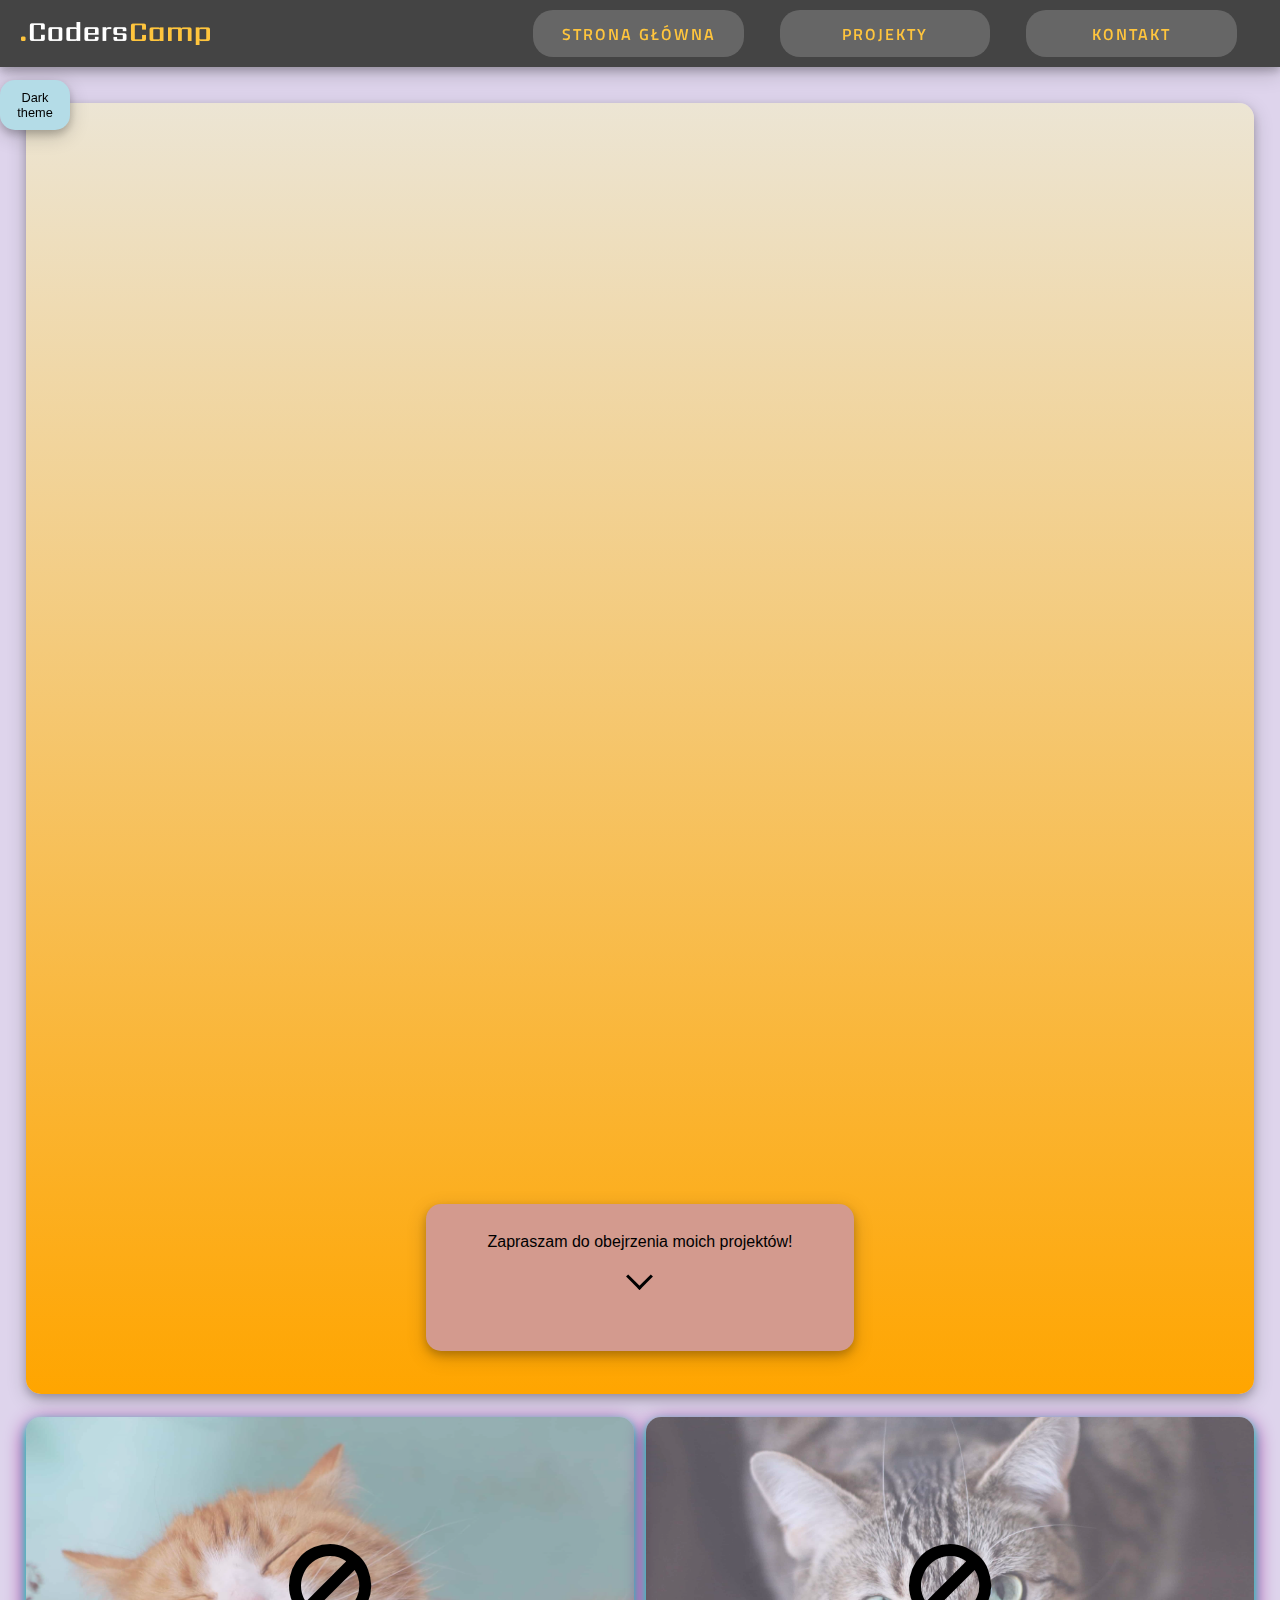
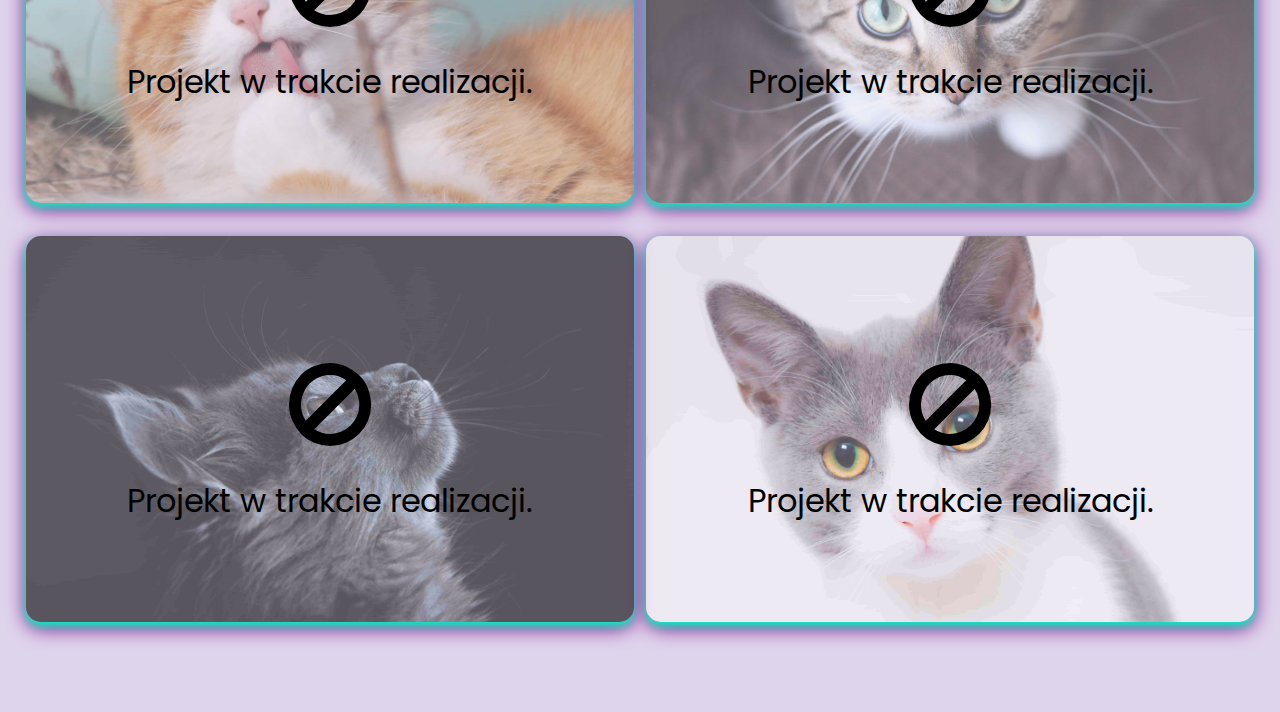
<file: index.html>
<!DOCTYPE html>
<html lang="pl">

<head>
    <meta charset="UTF-8">
    <meta http-equiv="X-Ua-Compatible" content="IE=edge">
    <title>Marcin Czajka - Wizytówka</title>
    <meta name="author" content="Marcin Czajka">
    <meta name="keywords" content="programista, web, html, css, js">
    <meta name="description" content="Cześć :) Jestem Marcin i na tej stronie zaprezentuję Ci moje najlepsze projekty programistyczne. Zapraszam!">

    <meta content="width=device-width, initial-scale=1" name="viewport">
    
    <link href="style.css" rel="stylesheet">
    
    <link href="fontello/css/fontello.css" rel="stylesheet">
    <link href="fontello/no-entry/css/fontello.css" rel="stylesheet">

    <link href="https://fonts.googleapis.com/css?family=Poppins|Titillium+Web" rel="stylesheet">
</head>

<body>
    <div class="container">
        <header class="main-header">
            <img id="CCLogo" src="img/CodersCrew.png" alt="Logo CodersCrew">
            <button id="change-color" onclick="changeLayout()"></button>
            <nav class="main-nav">
                <a href="#"><div class="nav-button">Strona główna</div></a>
                <a href="projects.html"><div class="nav-button">Projekty</div></a>
                <a href="contact.html"><div class="nav-button">Kontakt</div></a>
            </nav>
        </header>
        <article class="who-am-i">

            <img id="McPhoto" src="img/MC.jpg" alt="Na zdjęciu Marcin Czajka">
                <div class="text text-1">
                    <i class="icon-user-1"></i>
                    <p>Cześć! Nazywam się Marcin i witam na mojej stronie!</p>
                    <p>Strona służy prezentacji mnie jako osoby jak i moich projektów programistycznych.</p>
                    <p>Na dzień dzisiejszy nie jest przepełniona treścią ale to wkrótce się zmieni!</p>
                </div>
                <div class="text text-2">
                    <i class="icon-briefcase"></i>
                    <p>Moją przygodę z programowaniem zacząłem od tworzenia makr w Excelu 
                        służących czysto mojemu lenistwu ;) Pozwoliły mi one na spędzanie 
                        więcej czasu w pracy na zadaniach które sprawiały mi przyjemność a 
                        powtarzalne zadania wykonywał za mnie automat.</p>
                    <p>Aktualnie jestem zaznajomiony ze składnią języków C++, Java, Visual 
                        basic jak również HTML i css przy pomocy których powstała ta strona.</p>
                </div>
                <div class="text text-3">
                    <i class="icon-coffee"></i>
                    <p>Moją drugą wielką pasją jest wspinaczka. Jest to pierwszy sport 
                        nie bazujący na rywalizacji któremu udało się mnie oczarować. 
                        Uwielbiam emocje które daje wspinaczka - to jak nasze osiągnięcia 
                        zdają się wynikać tak z naszej determinacji podczas treningu jak 
                        i silnej psychiki podczas samego wspinania. Zwalczanie własnych 
                        lęków przy jednoczesnym ogromnym wysiłku fizycznym jakie zapewnia 
                        wspinanie hartuje ducha i oferuje prawdziwą radość gdy uda nam się 
                        osiągnąć cel - co nigdy nie jest łatwe.</p>
                </div>
                <div class="text aboutCC">
                    <p>Strona powstała w ramach nieodpłatnego kursu programowania webowego <em>CodersCamp</em> realizowanego przez stowarzyszenie <strong>CodersCrew</strong> :)</p>
                </div>
                <div class="go-next">
                    <button type="button" id="content-anchor" onClick="document.getElementById('content-anchor').scrollIntoView({block: 'start', behavior: 'smooth'});">
                        <p>Zapraszam do obejrzenia moich projektów!</p><i class="arrow"></i>
                    </button>
                </div>
            </article>
        <article class="main-content">
            <section class="project project-1">
                <div class="overlay">
                    <a href="projects.html#project-anchor-1">
                        <img src="img/Cat1.jpg" alt="Placeholder photo">
                        <div class="view-block">
                            <i class="icon-block"></i>
                            <p>Projekt w trakcie realizacji.</p>
                        </div>
                    </a>
                </div>
            </section>
            <section class="project project-2">
                <div class="overlay">
                    <a href="projects.html#project-anchor-2">
                        <img src="img/Cat2.jpg" alt="Placeholder photo">
                        <div class="view-block">
                            <i class="icon-block"></i>
                            <p>Projekt w trakcie realizacji.</p>
                        </div>
                    </a>
                </div>
            </section>
            <section class="project project-3">
                <div class="overlay">
                    <a href="projects.html#project-anchor-3">
                        <img src="img/Cat3.jpg" alt="Placeholder photo">
                        <div class="view-block">
                            <i class="icon-block"></i>
                            <p>Projekt w trakcie realizacji.</p>
                        </div>
                    </a>
                </div>
            </section>
            <section class="project project-4">
                <div class="overlay">
                    <a href="projects.html#project-anchor-4">
                        <img src="img/Cat4.jpg" alt="Placeholder photo">
                        <div class="view-block">
                            <i class="icon-block"></i>
                            <p>Projekt w trakcie realizacji.</p>
                        </div>
                    </a>
                </div>
            </section>
        </article>
    </div>

    <script src="code.js"></script>

</body>
</html>
</file>
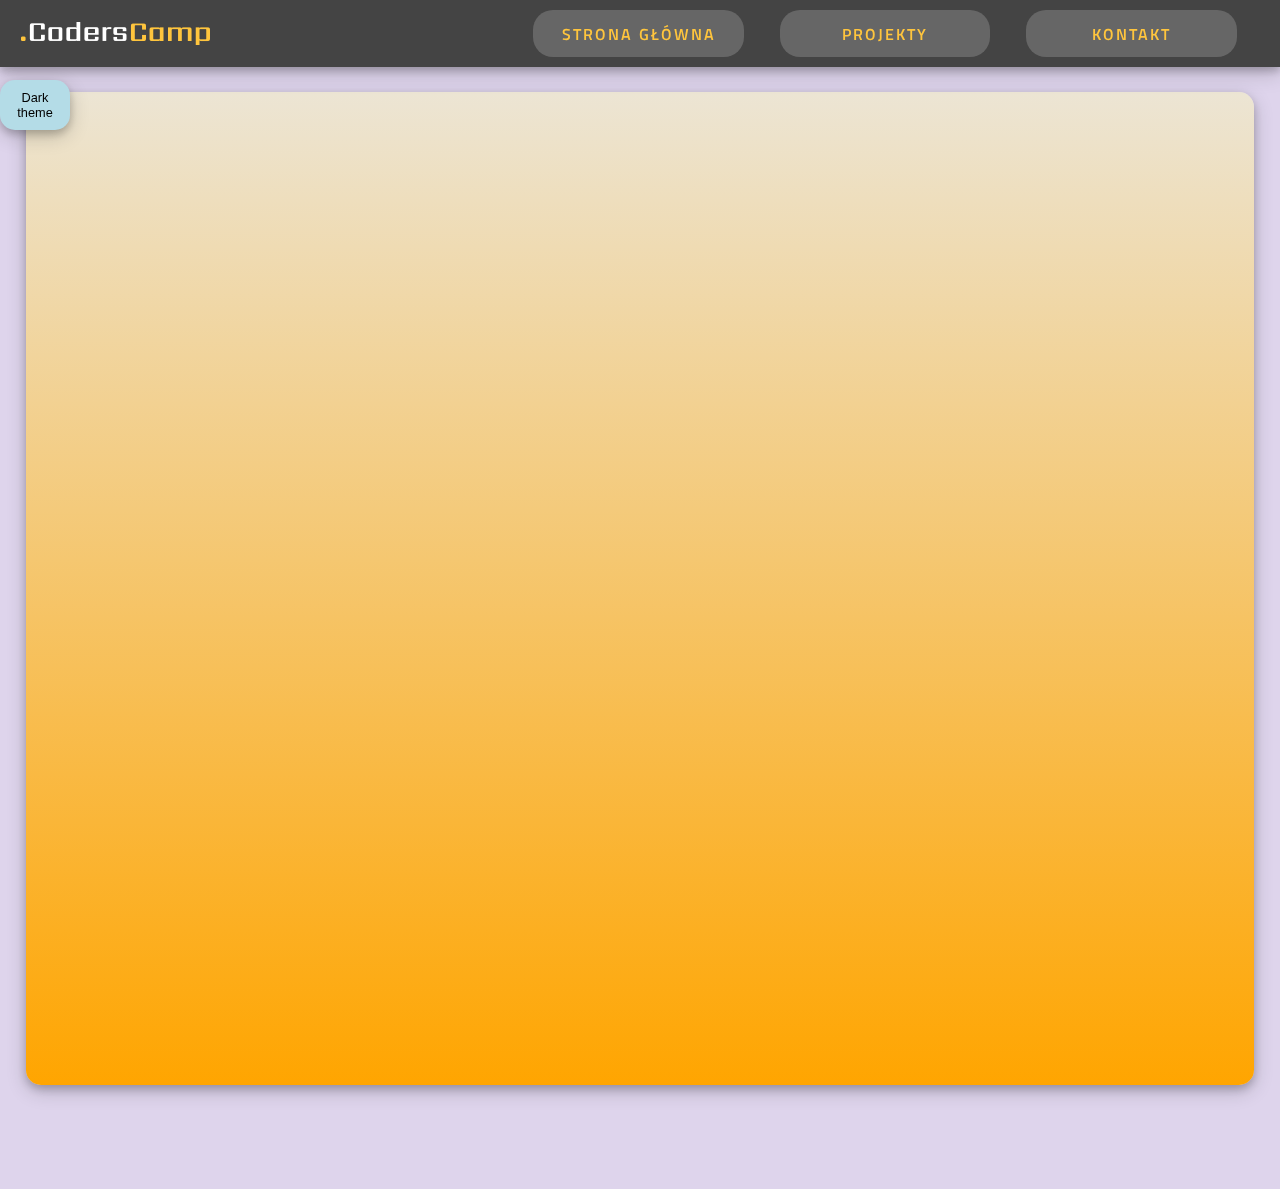
<file: contact.html>
<!DOCTYPE html>
<html lang="pl">

<head>
    <meta charset="UTF-8">
    <meta http-equiv="X-Ua-Compatible" content="IE=edge">
    <title>Marcin Czajka - Wizytówka</title>
    <meta name="author" content="Marcin Czajka">
    <meta name="keywords" content="programista, web, html, css, js">
    <meta name="description" content="Witam! Jestem osobą która widzi 
        swoją przyszłość pod znakiem programisty! Oto moję osiągnięcia!">

    <meta content="width=device-width, initial-scale=1" name="viewport" />
    
    <link href="style.css" rel="stylesheet">
    <link href="fontello/css/fontello.css" rel="stylesheet">
    <link href="fontello/no-entry/css/fontello.css" rel="stylesheet">

    <link href="https://fonts.googleapis.com/css?family=Poppins|Titillium+Web" rel="stylesheet">
</head>

<body>
    <div class="container contact">
        <header class="main-header">
            <img id="CCLogo" src="img/CodersCrew.png" alt="Logo CodersCrew">
            <button id="change-color" onclick="changeLayout()">Theme</button>
            <nav class="main-nav">
                <a href="index.html"><div class="nav-button">Strona główna</div></a>
                <a href="projects.html"><div class="nav-button">Projekty</div></a>
                <a href="contact.html"><div class="nav-button">Kontakt</div></a>
            </nav>
        </header>
        <article class="who-am-i contact">
            <section class="text">
                <p>Marcin Czajka</p>
                <p>czajka.marcin@protonmail.com</p>
                <a href="https://github.com/MarcinCzajka"><p>https://github.com/MarcinCzajka/</p></a>
            </section>
            <section class="text">
                <p>Stack technologiczny</p>
            </section>
        </article>
    </div>

<script src="code.js"></script>

</body>
</html>
</file>
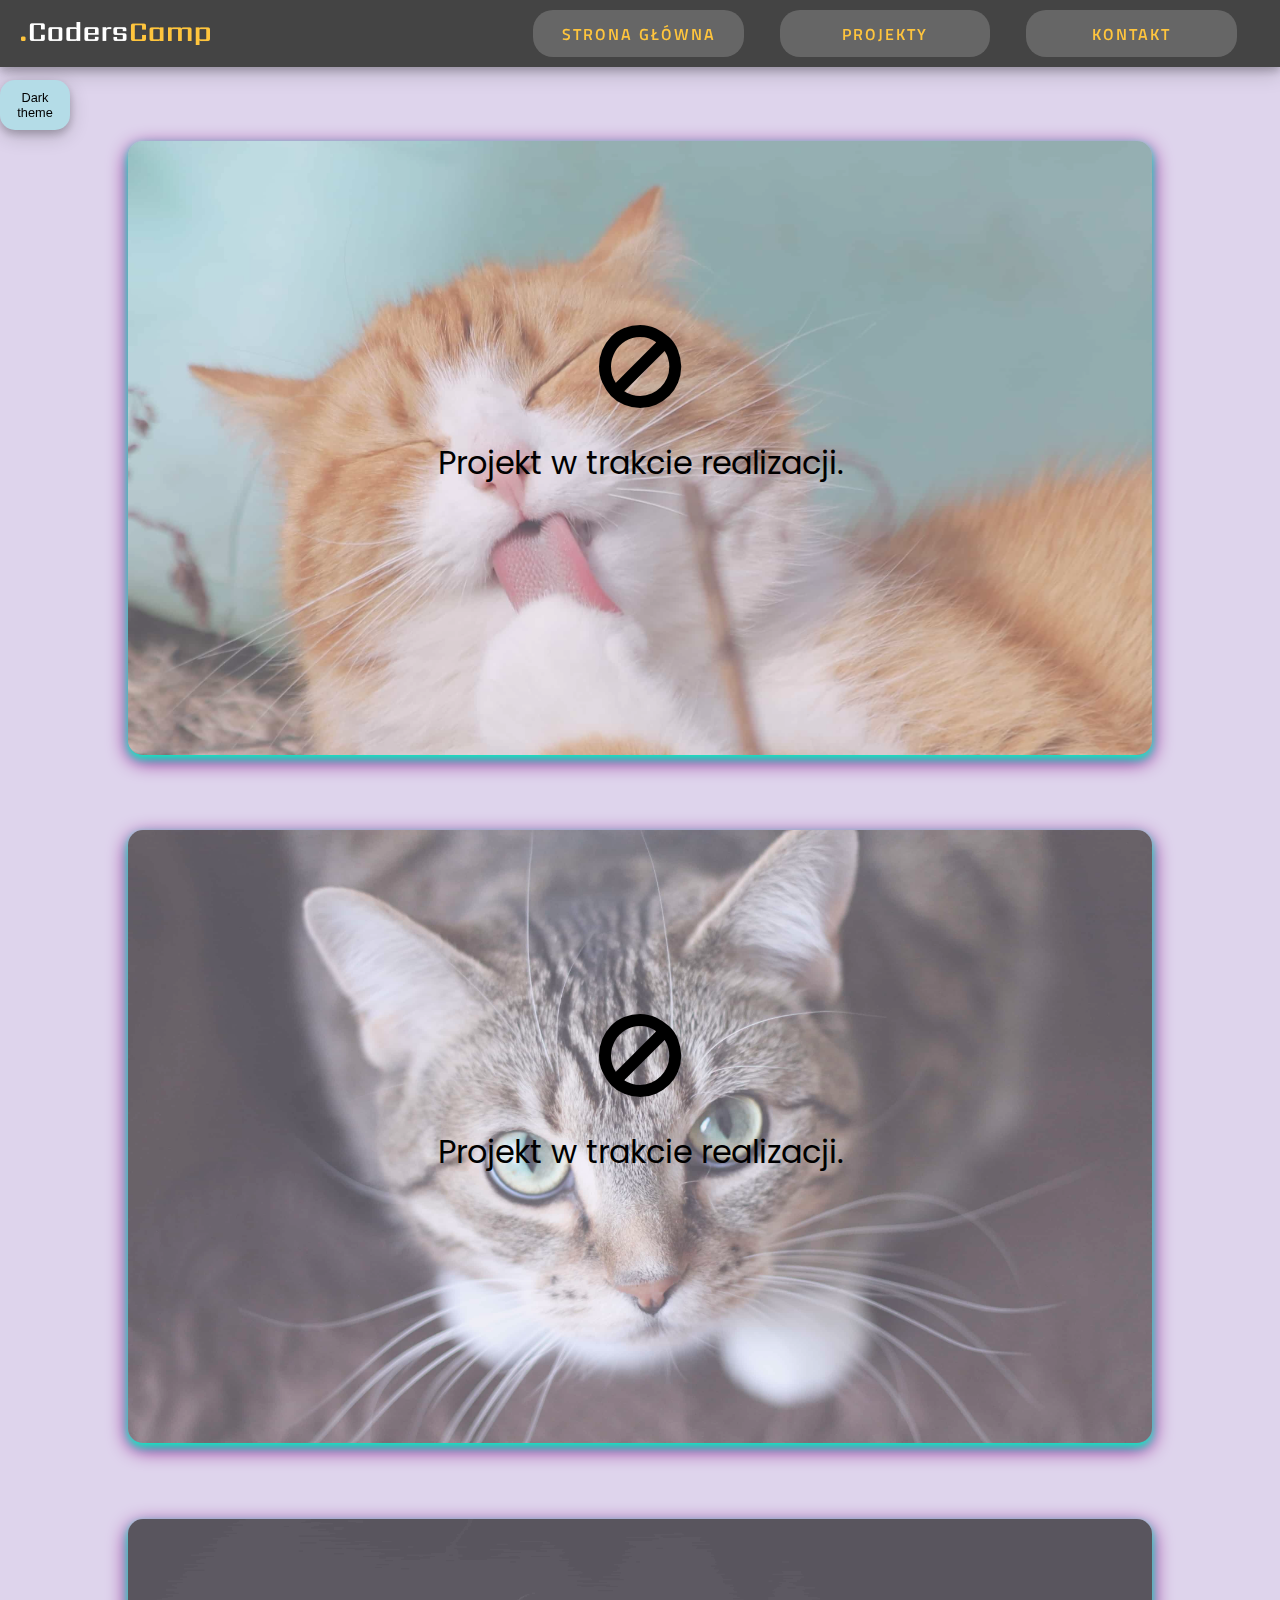
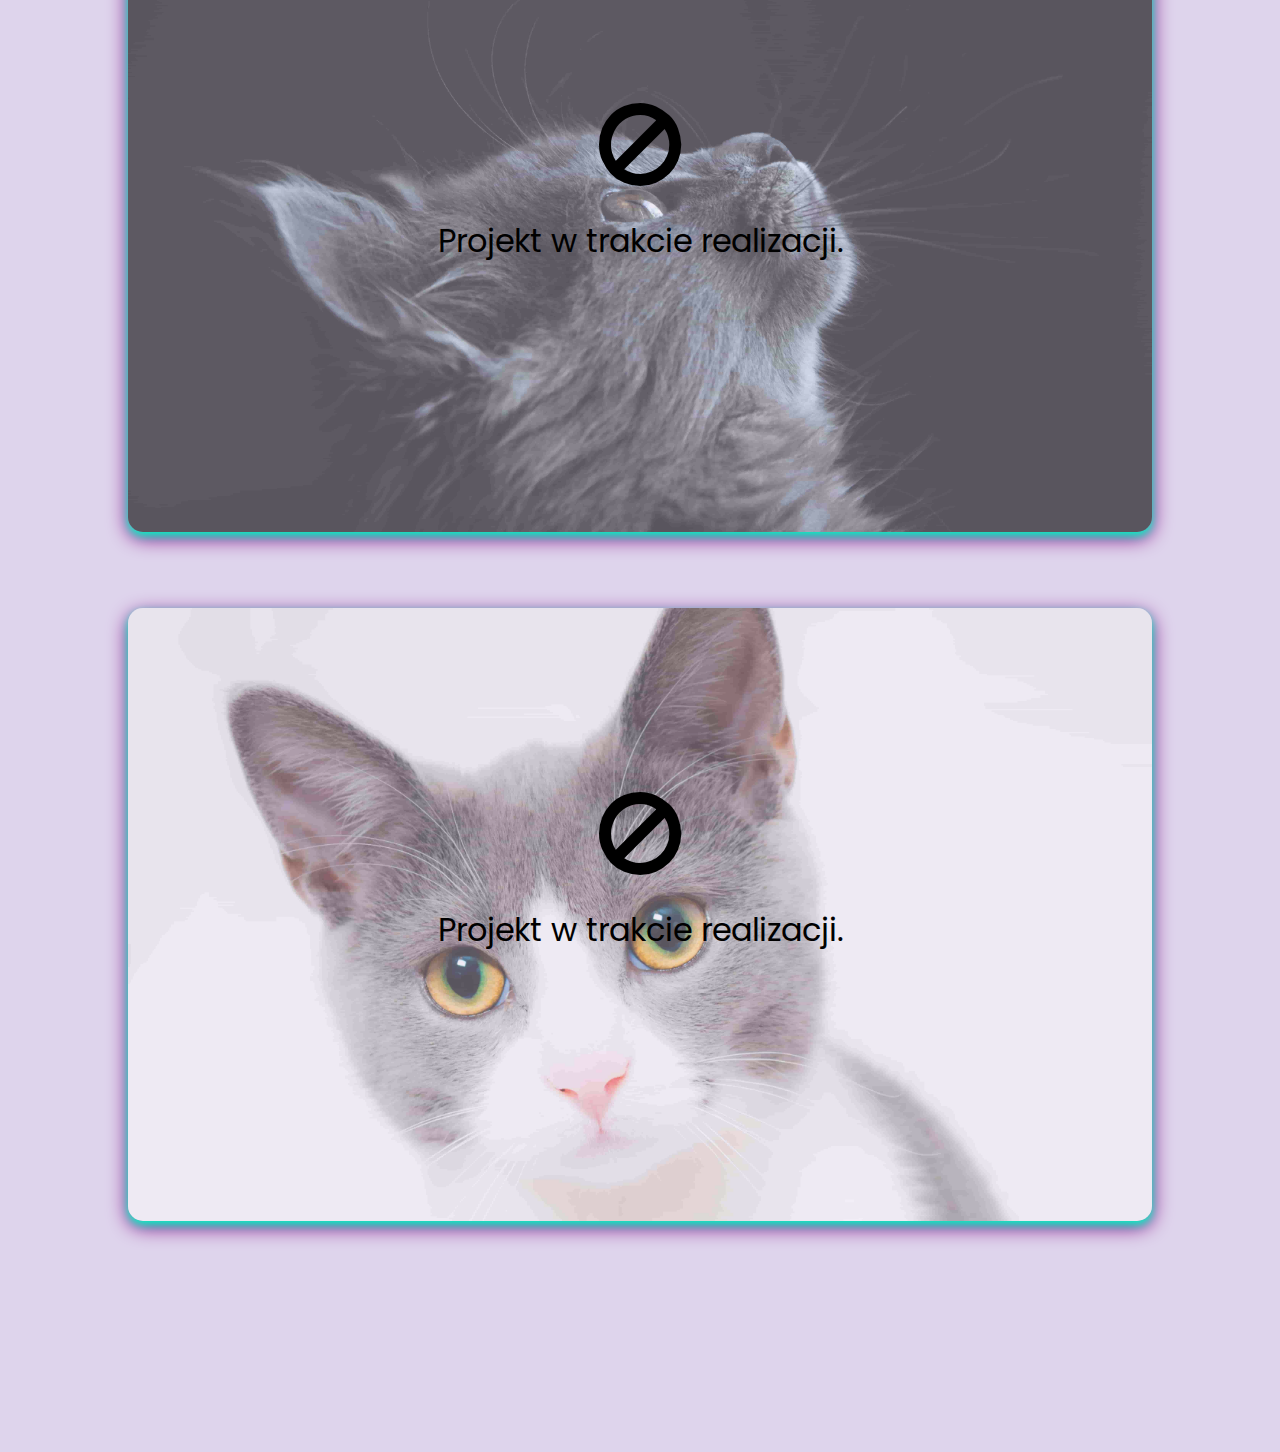
<file: projects.html>
<!DOCTYPE html>
<html lang="pl">

<head>
    <meta charset="UTF-8">
    <meta http-equiv="X-Ua-Compatible" content="IE=edge">
    <title>Marcin Czajka - Wizytówka</title>
    <meta name="author" content="Marcin Czajka">
    <meta name="keywords" content="programista, web, html, css, js">
    <meta name="description" content="Witam! Jestem osobą która widzi 
        swoją przyszłość pod znakiem programisty! Oto moję osiągnięcia!">

    <meta content="width=device-width, initial-scale=1" name="viewport" />
    
    <link href="style.css" rel="stylesheet">
    <link href="fontello/css/fontello.css" rel="stylesheet">
    <link href="fontello/no-entry/css/fontello.css" rel="stylesheet">

    <link href="https://fonts.googleapis.com/css?family=Poppins|Titillium+Web" rel="stylesheet">
</head>

<body>
    <div class="container projects">
        <header class="main-header">
            <img id="CCLogo" src="img/CodersCrew.png" alt="Logo CodersCrew">
            <button id="change-color" onclick="changeLayout()">Theme</button>
            <nav class="main-nav">
                <a href="index.html"><div class="nav-button">Strona główna</div></a>
                <a href="projects.html"><div class="nav-button">Projekty</div></a>
                <a href="contact.html"><div class="nav-button">Kontakt</div></a>
            </nav>
        </header>
        <article class="main-content projects">
            <section class="project project-1" id="project-anchor-1">
                <div class="overlay">
                    <img src="img/Cat1.jpg">
                    <div class="view-block">
                        <i class="icon-block"></i>
                        <p>Projekt w trakcie realizacji.</p>
                    </div>
                </div>
            </section>
            <section class="project project-2" id="project-anchor-2">
                <div class="overlay">
                    <img src="img/Cat2.jpg">
                    <div class="view-block">
                        <i class="icon-block"></i>
                        <p>Projekt w trakcie realizacji.</p>
                    </div>
                </div>
            </section>
            <section class="project project-3" id="project-anchor-3">
                <div class="overlay">
                    <img src="img/Cat3.jpg">
                    <div class="view-block">
                        <i class="icon-block"></i>
                        <p>Projekt w trakcie realizacji.</p>
                    </div>
                </div>
            </section>
            <section class="project project-4" id="project-anchor-4">
                <div class="overlay">
                    <img src="img/Cat4.jpg">
                    <div class="view-block">
                        <i class="icon-block"></i>
                        <p>Projekt w trakcie realizacji.</p>
                    </div>
                </div>
            </section>
        </article>
    </div>

<script src="code.js"></script>

</body>
</html>
</file>
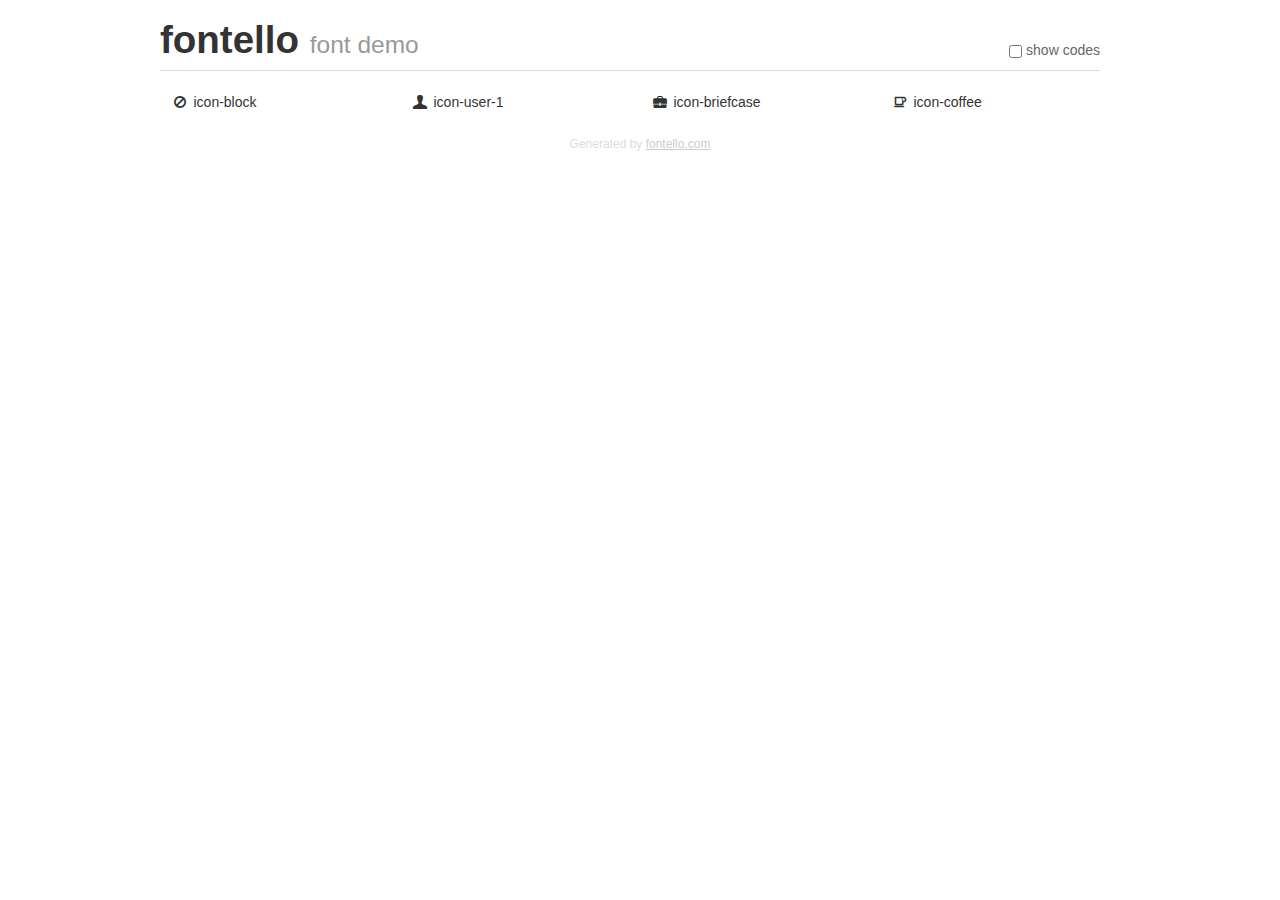
<file: fontello/demo.html>
<!DOCTYPE html>
<html>
  <head><!--[if lt IE 9]><script language="javascript" type="text/javascript" src="//html5shim.googlecode.com/svn/trunk/html5.js"></script><![endif]-->
    <meta charset="UTF-8"><style>/*
 * Bootstrap v2.2.1
 *
 * Copyright 2012 Twitter, Inc
 * Licensed under the Apache License v2.0
 * http://www.apache.org/licenses/LICENSE-2.0
 *
 * Designed and built with all the love in the world @twitter by @mdo and @fat.
 */
.clearfix {
  *zoom: 1;
}
.clearfix:before,
.clearfix:after {
  display: table;
  content: "";
  line-height: 0;
}
.clearfix:after {
  clear: both;
}
html {
  font-size: 100%;
  -webkit-text-size-adjust: 100%;
  -ms-text-size-adjust: 100%;
}
a:focus {
  outline: thin dotted #333;
  outline: 5px auto -webkit-focus-ring-color;
  outline-offset: -2px;
}
a:hover,
a:active {
  outline: 0;
}
button,
input,
select,
textarea {
  margin: 0;
  font-size: 100%;
  vertical-align: middle;
}
button,
input {
  *overflow: visible;
  line-height: normal;
}
button::-moz-focus-inner,
input::-moz-focus-inner {
  padding: 0;
  border: 0;
}
body {
  margin: 0;
  font-family: "Helvetica Neue", Helvetica, Arial, sans-serif;
  font-size: 14px;
  line-height: 20px;
  color: #333;
  background-color: #fff;
}
a {
  color: #08c;
  text-decoration: none;
}
a:hover {
  color: #005580;
  text-decoration: underline;
}
.row {
  margin-left: -20px;
  *zoom: 1;
}
.row:before,
.row:after {
  display: table;
  content: "";
  line-height: 0;
}
.row:after {
  clear: both;
}
[class*="span"] {
  float: left;
  min-height: 1px;
  margin-left: 20px;
}
.container,
.navbar-static-top .container,
.navbar-fixed-top .container,
.navbar-fixed-bottom .container {
  width: 940px;
}
.span12 {
  width: 940px;
}
.span11 {
  width: 860px;
}
.span10 {
  width: 780px;
}
.span9 {
  width: 700px;
}
.span8 {
  width: 620px;
}
.span7 {
  width: 540px;
}
.span6 {
  width: 460px;
}
.span5 {
  width: 380px;
}
.span4 {
  width: 300px;
}
.span3 {
  width: 220px;
}
.span2 {
  width: 140px;
}
.span1 {
  width: 60px;
}
[class*="span"].pull-right,
.row-fluid [class*="span"].pull-right {
  float: right;
}
.container {
  margin-right: auto;
  margin-left: auto;
  *zoom: 1;
}
.container:before,
.container:after {
  display: table;
  content: "";
  line-height: 0;
}
.container:after {
  clear: both;
}
p {
  margin: 0 0 10px;
}
.lead {
  margin-bottom: 20px;
  font-size: 21px;
  font-weight: 200;
  line-height: 30px;
}
small {
  font-size: 85%;
}
h1 {
  margin: 10px 0;
  font-family: inherit;
  font-weight: bold;
  line-height: 20px;
  color: inherit;
  text-rendering: optimizelegibility;
}
h1 small {
  font-weight: normal;
  line-height: 1;
  color: #999;
}
h1 {
  line-height: 40px;
}
h1 {
  font-size: 38.5px;
}
h1 small {
  font-size: 24.5px;
}
body {
  margin-top: 90px;
}
.header {
  position: fixed;
  top: 0;
  left: 50%;
  margin-left: -480px;
  background-color: #fff;
  border-bottom: 1px solid #ddd;
  padding-top: 10px;
  z-index: 10;
}
.footer {
  color: #ddd;
  font-size: 12px;
  text-align: center;
  margin-top: 20px;
}
.footer a {
  color: #ccc;
  text-decoration: underline;
}
.the-icons {
  font-size: 14px;
  line-height: 24px;
}
.switch {
  position: absolute;
  right: 0;
  bottom: 10px;
  color: #666;
}
.switch input {
  margin-right: 0.3em;
}
.codesOn .i-name {
  display: none;
}
.codesOn .i-code {
  display: inline;
}
.i-code {
  display: none;
}
@font-face {
      font-family: 'fontello';
      src: url('./font/fontello.eot?56228751');
      src: url('./font/fontello.eot?56228751#iefix') format('embedded-opentype'),
           url('./font/fontello.woff?56228751') format('woff'),
           url('./font/fontello.ttf?56228751') format('truetype'),
           url('./font/fontello.svg?56228751#fontello') format('svg');
      font-weight: normal;
      font-style: normal;
    }
     
     
    .demo-icon
    {
      font-family: "fontello";
      font-style: normal;
      font-weight: normal;
      speak: none;
     
      display: inline-block;
      text-decoration: inherit;
      width: 1em;
      margin-right: .2em;
      text-align: center;
      /* opacity: .8; */
     
      /* For safety - reset parent styles, that can break glyph codes*/
      font-variant: normal;
      text-transform: none;
     
      /* fix buttons height, for twitter bootstrap */
      line-height: 1em;
     
      /* Animation center compensation - margins should be symmetric */
      /* remove if not needed */
      margin-left: .2em;
     
      /* You can be more comfortable with increased icons size */
      /* font-size: 120%; */
     
      /* Font smoothing. That was taken from TWBS */
      -webkit-font-smoothing: antialiased;
      -moz-osx-font-smoothing: grayscale;
     
      /* Uncomment for 3D effect */
      /* text-shadow: 1px 1px 1px rgba(127, 127, 127, 0.3); */
    }
     </style>
    <link rel="stylesheet" href="css/animation.css"><!--[if IE 7]><link rel="stylesheet" href="css/" + font.fontname + "-ie7.css"><![endif]-->
    <script>
      function toggleCodes(on) {
        var obj = document.getElementById('icons');
      
        if (on) {
          obj.className += ' codesOn';
        } else {
          obj.className = obj.className.replace(' codesOn', '');
        }
      }
      
    </script>
  </head>
  <body>
    <div class="container header">
      <h1>fontello <small>font demo</small></h1>
      <label class="switch">
        <input type="checkbox" onclick="toggleCodes(this.checked)">show codes
      </label>
    </div>
    <div class="container" id="icons">
      <div class="row">
        <div class="the-icons span3" title="Code: 0xe800"><i class="demo-icon icon-block">&#xe800;</i> <span class="i-name">icon-block</span><span class="i-code">0xe800</span></div>
        <div class="the-icons span3" title="Code: 0xe801"><i class="demo-icon icon-user-1">&#xe801;</i> <span class="i-name">icon-user-1</span><span class="i-code">0xe801</span></div>
        <div class="the-icons span3" title="Code: 0xe802"><i class="demo-icon icon-briefcase">&#xe802;</i> <span class="i-name">icon-briefcase</span><span class="i-code">0xe802</span></div>
        <div class="the-icons span3" title="Code: 0xe803"><i class="demo-icon icon-coffee">&#xe803;</i> <span class="i-name">icon-coffee</span><span class="i-code">0xe803</span></div>
      </div>
    </div>
    <div class="container footer">Generated by <a href="http://fontello.com">fontello.com</a></div>
  </body>
</html>
</file>
<file: style.css>
:root{
    --main-background: #ded4ec;
    --ccBlack: #666;
    --navBackground: #444;
    --whoAmI: linear-gradient(var(--beige), orange);
    --ccYellow: #FFC53D;
    --beige: #ECE5D4;
    --blueish: #B4DCE7;
    --reddish: #D39A8E;
    --borderRadius: 15px;
    --cloudRadius: 75px;
    --normal-shadow: 0 4px 8px 0 rgba(0, 0, 0, 0.2),0 6px 20px 0 rgba(0, 0, 0, 0.19);
    --shadow: 0 4px 8px 0 rgb(0, 255, 200), 0 6px 20px 0 rgb(128, 0 ,128);
}
html{
    margin: -8px;
    box-sizing: border-box;
    background-color: var(--main-background);
    background-size: 100vw auto;
    font-family: 'Poppins', sans-serif;
    font-size: 16px;
	width: 100vw;
}
.container{
    display: -ms-grid;
    display: grid;
    width: 100vw;
    background-color: var(--main-background);
    grid-template-columns: repeat(6, 1fr);
    grid-template-rows: 80px auto auto 100px;
    grid-gap: 1%;
    text-align: justify;
    overflow: hidden;
}
a {
    text-decoration: none;
    color: #000;
}
.main-header {
    grid-row: 1;
    grid-column: 1 / -1;
    position: fixed;
    width: 100vw;
    z-index: 5;

    display: -ms-grid;
    display: grid;
    grid-template-columns: repeat(12, 1fr);
    background-color: var(--navBackground);
    text-transform: uppercase;
    font-family: 'Titillium Web', sans-serif;
    box-shadow: var(--normal-shadow);
}
#CCLogo{
    grid-column: 1 / span 2;
    align-self: center;
    margin-left: 10%;
}
#change-color {
    position: fixed;
    top: 80px;
    background-color: var(--blueish);
    color: #000;
    font-size: 0.8rem;
    border: none;
    height: 50px;
    width: 70px;
    box-shadow: var(--normal-shadow);
    border-radius: var(--borderRadius);
}
.main-nav{
    grid-column: 6 / -1;
    display: -ms-grid;
    display: grid;
    grid-template-columns: repeat(3, 1fr) 1%;
    grid-gap: 5%;
}
.nav-button {
    padding: 0.7em;
    background-color: var(--ccBlack);
    border-radius: 20px;
    margin: 5% 0;
    width: 90%;
    white-space: nowrap;
    text-align: center;
    color: var(--ccYellow);
    font-weight: 600;
    letter-spacing: 2px;
    transition: all 0.2s ease-in;
}
 html a:focus{
    outline: none;
    color: red;
}
.nav-button:hover{
    box-shadow: 3px 3px 3px var(--ccYellow) inset,
    -3px -3px 3px var(--ccYellow) inset,
    3px 3px 5px var(--ccYellow),
    -3px -3px 5px var(--ccYellow);
    text-shadow: 1px 1px 3px var(--ccYellow);
}
.who-am-i {
    position: relative;
    grid-row: 2;
    grid-column: 1 / -1;
    background-image: var(--whoAmI);
    border-radius: var(--borderRadius);
    width: calc(100vw - 4%);
    margin: auto;
    grid-gap: 2em;
    box-shadow: var(--normal-shadow);
    display: -ms-grid;
    display: grid;
    grid-template-columns: repeat(5, 1fr);
    grid-template-rows: repeat(5, 1fr);
    grid-template-areas: 
    "photo text1 text1 . ."
    "photo text1 text1 text2 text2"
    "text3 text3 text3 text2 text2"
    "text3 text3 text3 aboutCC aboutCC"
    "button button button button button";
}
.text{
    position: relative;
    text-align: center;
    background-color: #eee;
    padding: 5%;
    border: 1em solid #666;
    -webkit-border-radius: var(--cloudRadius);
    border-radius: var(--cloudRadius);
    -webkit-box-shadow: var(--normal-shadow);
    box-shadow: var(--normal-shadow);
    -webkit-animation: ghost 3s;
    animation: ghost 3s;
    opacity: 0;
    animation-fill-mode: forwards;
}
.text i{
    font-size: 5rem;
    color: var(--reddish);
}
/*Role of this :before and :after is to add comic like arrows to text boxes*/
.text:before{
    content: '';
    position: absolute;
    width: 0;
    height: 0;
    left: calc(0% - 4em);
    top: calc(50% - 2em);
    border: 2em solid;
    border-color: #666 #666 transparent transparent;
}
.text:after{
    content: '';
    position: absolute;
    width: 0;
    height: 0;
    left: calc(0% - 2.8em);
    top: calc(50% - 1.65em);
    border: 2em solid;
    border-color: #eee #eee transparent transparent;
}
.text:nth-child(2) {
    grid-area: text1;
    margin-top: 10%;
    margin-left: 5%;
    animation-delay: 1s;
}
.text:nth-child(3) {
    grid-area: text2;
    margin-right: 5%;
    animation-delay: 2s;
}
.text:nth-child(3):before {
    left: -3em;
    top: -1.5em;
    -webkit-transform: rotate(30deg);
    -ms-transform: rotate(30deg);
    transform: rotate(30deg);
}
.text:nth-child(3):after {
    left: -2em;
    top: -0.3em;
    -webkit-transform: rotate(30deg);
    -ms-transform: rotate(30deg);
    transform: rotate(30deg);
}
.text:nth-child(4) {
    grid-area: text3;
    margin-left: 5%;
    animation-delay: 3s;
}
.text:nth-child(4):before {
    left: calc(100% - 1em);
    top: -1em;
    -webkit-transform: rotate(240deg);
    -ms-transform: rotate(240deg);
    transform: rotate(240deg);
}
.text:nth-child(4):after {
    left: calc(100% - 1.7em);
    top: 0;
    -webkit-transform: rotate(240deg);
    -ms-transform: rotate(240deg);
    transform: rotate(240deg);
}
.aboutCC{
    background-color: var(--blueish);
    position: relative;
    grid-area: aboutCC;
    -webkit-animation: dropdown 1.5s;
    animation: dropdown 1.5s;
    opacity: 0;
    animation-delay: 3.5s;
    animation-fill-mode: forwards;
}
.aboutCC:after{ border: 0;}
.aboutCC:before{ border: 0;}

#McPhoto {
    grid-area: photo;
    width: 100%;
    height: auto;
    border-radius: var(--borderRadius);
    box-shadow: var(--normal-shadow);
    margin: auto 15%;

    -webkit-animation: ghost 3s;
    animation: ghost 3s;
    animation-fill-mode: forwards;
    -webkit-transform: rotateY(180deg);
    -ms-transform: rotateY(180deg);
    transform: rotateY(180deg);
    opacity: 0;
}
.go-next{
    grid-area: button;
    text-align: center;
    align-self: center;
}
.go-next button {
    background-color: var(--reddish);
    color: #000;
    padding: 5%;
    padding-top: 1%;
    font-size: 1em;
    border: none;
    box-shadow: var(--normal-shadow);
    border-radius: var(--borderRadius);
}
.go-next button:active {
    box-shadow: 5px 5px 6px 6px #fff inset,
    -5px -5px 6px 6px #fff inset;
}
.go-next button:hover {
    transform: scale(1.02);
}
.arrow{
    border: solid #000;
    font-size: 0;
    display: inline-block;
    border-width: 0 3px 3px 0;
    padding: 8px;
    -webkit-transform: rotate(45deg);
    -ms-transform: rotate(45deg);
    transform: rotate(45deg);
}
@keyframes dropdown{
    0% {left: calc(100vw + 50px); opacity: 0;}
    50% {
        -webkit-transform: skew(20deg);
        -ms-transform: skew(20deg);
        transform: skew(20deg);
    }
    100% {
        top: 0; left: 0; opacity: 1; 
        -webkit-transform: skew(0);
        -ms-transform: skew(0);
        transform: skew(0);
    }
}
@-webkit-keyframes dropdown{
    0% {left: calc(100vw + 50px); opacity: 0;}
    50% {
        -webkit-transform: skew(20deg);
        -ms-transform: skew(20deg);
        transform: skew(20deg);
    }
    100% {
        top: 0; left: 0; opacity: 1; 
        -webkit-transform: skew(0);
        -ms-transform: skew(0);
        transform: skew(0);
    }
}
@keyframes ghost{
    0% {opacity:0;}
    100% {opacity:1;}
}
@-webkit-keyframes ghost {
    0% {opacity: 0;} 
    100% {opacity: 1;}
}
.main-content {
    grid-row: 3;
    grid-column: 1 / -1;
    display: -ms-grid;
    display: grid;
    grid-gap: 1.5% 1%;
    grid-template-columns: 1fr 1fr;
    grid-template-rows: auto auto;
    width: calc(100vw - 4%);
    margin: auto;
}
.project{
    position: relative;
    border-radius: var(--borderRadius);
    box-shadow: var(--shadow);
    overflow: hidden;
    margin-left: auto;
    margin-right: auto;
    height: 95%;
}
.project img{
    width: 100%;
    opacity: 0.6;
}
.view-block{
    position: absolute;
    text-align: center;
    top: 25%;
    width:100%;
    font-size: 2em;
    margin-top: 0;
    margin-left: 0;
}
.view-block i{
    font-size: 3em;
}
.view-block p{
    margin: 0;
}

/* Projects.html subpage*/

.container .projects {
    grid-gap: 3%;
    width: 100vw;
    grid-template-rows: repeat(4, auto);
}
.projects .main-content {
    grid-column: 1 / -1;
    display: -ms-grid;
    display: grid;
    grid-gap: 1.5% 1%;
    grid-template-columns: 1fr;
    grid-template-rows: repeat(4, auto) 100px;
    width: 80vw;
    margin: 0 auto;
}

/* Contact.html subpage*/

.container .contact {
    height: auto;
    grid-template-rows: 55px minmax(45vh, auto) minmax(45vh, auto);
}
.contact .text {
    grid-row: 3;
    grid-column: 2 / span 3;
    margin: 0;
    animation-delay: 1s;
}
.contact .text:first-child {
    grid-row: 2;
    grid-column: 2 / span 3;
    text-align: left;
}
.contact .text:before {border: 0;}
.contact .text:after {border: 0;}
.contact .text a{
    color: orange;
}

/*Media queries*/

@media screen and (max-width: 400px), (max-width: 800px) and (orientation: landscape) {
    html {
        font-size: 8px;
    }
    .text:nth-child(2){
        margin: 0 1%;
    }
    .text:nth-child(3) {
        margin: 0 1%;
    }
    .text:nth-child(4) {
        margin: 0 1%;
    }
    #McPhoto {
        display: none;
    }
    .text:before {
        border: 0;
    }
    .text:after {
        border: 0;
    }
    .container {
        grid-gap: 1%;
        width: 100vw;
        grid-template-rows: 60px auto auto 50px;
        margin: 0;
    }
    .main-header {
        grid-template-columns: repeat(3, 1fr);
        grid-template-rows: 40px 30px;
    }
    .main-nav {
        grid-template-columns: repeat(3, 1fr);
        grid-row: 2;
        grid-column: 1 / span 3;
    }
    .nav-button {
        margin: 0;
    }
    .who-am-i {
        grid-template-rows: repeat(4, auto) 120px;
        grid-template-areas:
            "text1 text1 text1 text1 text1"
            "text2 text2 text2 text2 text2"
            "text3 text3 text3 text3 text3"
            "aboutCC aboutCC aboutCC aboutCC aboutCC"
            "button button button button button";
    }
    #McPhoto {
        width: 25vw;
        height: auto;
    }

    .contact .text:first-child {
        grid-column: 1 / -1;
    }

    .contact .text {
        grid-column: 1 / -1;
    }

    .main-content {
        grid-row: 3;
        grid-column: 1 / -1;
        display: -ms-grid;
        display: grid;
        grid-gap: 1.5% 1%;
        grid-template-columns: 1fr;
        width: 95vw;
        margin: 0 auto;
    }

    .projects .main-content {
        width: 100%;
    }
    .contact .text:first-child {
        text-align: center;
    }
}
@media screen and (min-width: 400px) and (max-width: 1000px) and (orientation: portrait)  {
    html{
        font-size: 12px;
    }
    .text:nth-child(2){
        margin: 0 1%;
    }
    .text:nth-child(3) {
        margin: 0 1%;
    }
    .text:nth-child(4) {
        margin: 0 1%;
    }
    .text:before {
        border: 0;
    }
    .text:after {
        border: 0;
    }
    .container {
        grid-gap: 1%;
        width: 100vw;
        grid-template-rows:  60px auto auto 75px;
        margin: 0;
    }
    .main-header {
        grid-template-columns: repeat(3, 1fr);
        grid-template-rows: 40px 40px;
    }
    .main-nav {
        grid-template-columns: repeat(3, 1fr);
        grid-row: 2;
        grid-column: 1 / span 3;
    }
    .nav-button{
        margin: 0;
    }
    .who-am-i {
        grid-template-rows: repeat(4, auto) 120px;
        grid-template-areas:
            "photo text1 text1 text1 text1"
            "text2 text2 text2 text2 text2"
            "text3 text3 text3 text3 text3"
            "aboutCC aboutCC aboutCC aboutCC aboutCC"
            "button button button button button";
    }
    #McPhoto{
        width: 25vw;
        height: auto;
    }
    .contact .text:first-child {
        grid-column: 1 / -1;
    }
    .contact .text {
        grid-column: 1 / -1;
    }
    .main-content {
        grid-row: 3;
        grid-column: 1 / -1;
        display: -ms-grid;
        display: grid;
        grid-gap: 1.5% 1%;
        grid-template-columns: 1fr;
        width: 95vw;
        margin: 0 auto;
    }
    .projects .main-content {
        width: 100%;
    }
}
@media (min-width: 800px) and (max-width: 1000px) and (orientation: landscape) {
    html{
        font-size: 15px;
    }
    .main-nav {
        grid-column: 4 / -1;
    }
    .text:nth-child(2){
        margin: 0 1%;
    }
    .text:nth-child(3) {
        margin: 0 1%;
    }
    .text:nth-child(4) {
        margin: 0 1%;
    }
    .text:not(:nth-child(2)):before {
        border: 0;
    }
    .text:not(:nth-child(2)):after {
        border: 0;
    }
    .who-am-i {
        grid-template-rows: repeat(4, auto) 120px;
        grid-template-areas:
            "photo text1 text1 text1 text1"
            "text2 text2 text2 text2 text2"
            "text3 text3 text3 text3 text3"
            "aboutCC aboutCC aboutCC aboutCC aboutCC"
            "button button button button button";
    }
}
</file>
<file: fontello/css/fontello.css>
@font-face {
  font-family: 'fontello';
  src: url('../font/fontello.eot?63784341');
  src: url('../font/fontello.eot?63784341#iefix') format('embedded-opentype'),
       url('../font/fontello.woff2?63784341') format('woff2'),
       url('../font/fontello.woff?63784341') format('woff'),
       url('../font/fontello.ttf?63784341') format('truetype'),
       url('../font/fontello.svg?63784341#fontello') format('svg');
  font-weight: normal;
  font-style: normal;
}
/* Chrome hack: SVG is rendered more smooth in Windozze. 100% magic, uncomment if you need it. */
/* Note, that will break hinting! In other OS-es font will be not as sharp as it could be */
/*
@media screen and (-webkit-min-device-pixel-ratio:0) {
  @font-face {
    font-family: 'fontello';
    src: url('../font/fontello.svg?63784341#fontello') format('svg');
  }
}
*/
 
 [class^="icon-"]:before, [class*=" icon-"]:before {
  font-family: "fontello";
  font-style: normal;
  font-weight: normal;
  speak: none;
 
  display: inline-block;
  text-decoration: inherit;
  width: 1em;
  margin-right: .2em;
  text-align: center;
  /* opacity: .8; */
 
  /* For safety - reset parent styles, that can break glyph codes*/
  font-variant: normal;
  text-transform: none;
 
  /* fix buttons height, for twitter bootstrap */
  line-height: 1em;
 
  /* Animation center compensation - margins should be symmetric */
  /* remove if not needed */
  margin-left: .2em;
 
  /* you can be more comfortable with increased icons size */
  /* font-size: 120%; */
 
  /* Font smoothing. That was taken from TWBS */
  -webkit-font-smoothing: antialiased;
  -moz-osx-font-smoothing: grayscale;
 
  /* Uncomment for 3D effect */
  /* text-shadow: 1px 1px 1px rgba(127, 127, 127, 0.3); */
}
 
.icon-block:before { content: '\e800'; } /* '' */
.icon-user-1:before { content: '\e801'; } /* '' */
.icon-briefcase:before { content: '\e802'; } /* '' */
.icon-coffee:before { content: '\e803'; } /* '' */
</file>
<file: fontello/no-entry/css/fontello.css>
@font-face {
  font-family: 'fontello';
  src: url('../font/fontello.eot?93959166');
  src: url('../font/fontello.eot?93959166#iefix') format('embedded-opentype'),
       url('../font/fontello.woff2?93959166') format('woff2'),
       url('../font/fontello.woff?93959166') format('woff'),
       url('../font/fontello.ttf?93959166') format('truetype'),
       url('../font/fontello.svg?93959166#fontello') format('svg');
  font-weight: normal;
  font-style: normal;
}
/* Chrome hack: SVG is rendered more smooth in Windozze. 100% magic, uncomment if you need it. */
/* Note, that will break hinting! In other OS-es font will be not as sharp as it could be */
/*
@media screen and (-webkit-min-device-pixel-ratio:0) {
  @font-face {
    font-family: 'fontello';
    src: url('../font/fontello.svg?93959166#fontello') format('svg');
  }
}
*/
 
 [class^="icon-"]:before, [class*=" icon-"]:before {
  font-family: "fontello";
  font-style: normal;
  font-weight: normal;
  speak: none;
 
  display: inline-block;
  text-decoration: inherit;
  width: 1em;
  margin-right: .2em;
  text-align: center;
  /* opacity: .8; */
 
  /* For safety - reset parent styles, that can break glyph codes*/
  font-variant: normal;
  text-transform: none;
 
  /* fix buttons height, for twitter bootstrap */
  line-height: 1em;
 
  /* Animation center compensation - margins should be symmetric */
  /* remove if not needed */
  margin-left: .2em;
 
  /* you can be more comfortable with increased icons size */
  /* font-size: 120%; */
 
  /* Font smoothing. That was taken from TWBS */
  -webkit-font-smoothing: antialiased;
  -moz-osx-font-smoothing: grayscale;
 
  /* Uncomment for 3D effect */
  /* text-shadow: 1px 1px 1px rgba(127, 127, 127, 0.3); */
}
 
.icon-block:before { content: '\e800'; } /* '' */
</file>
<file: fontello/css/animation.css>
/*
   Animation example, for spinners
*/
.animate-spin {
  -moz-animation: spin 2s infinite linear;
  -o-animation: spin 2s infinite linear;
  -webkit-animation: spin 2s infinite linear;
  animation: spin 2s infinite linear;
  display: inline-block;
}
@-moz-keyframes spin {
  0% {
    -moz-transform: rotate(0deg);
    -o-transform: rotate(0deg);
    -webkit-transform: rotate(0deg);
    transform: rotate(0deg);
  }

  100% {
    -moz-transform: rotate(359deg);
    -o-transform: rotate(359deg);
    -webkit-transform: rotate(359deg);
    transform: rotate(359deg);
  }
}
@-webkit-keyframes spin {
  0% {
    -moz-transform: rotate(0deg);
    -o-transform: rotate(0deg);
    -webkit-transform: rotate(0deg);
    transform: rotate(0deg);
  }

  100% {
    -moz-transform: rotate(359deg);
    -o-transform: rotate(359deg);
    -webkit-transform: rotate(359deg);
    transform: rotate(359deg);
  }
}
@-o-keyframes spin {
  0% {
    -moz-transform: rotate(0deg);
    -o-transform: rotate(0deg);
    -webkit-transform: rotate(0deg);
    transform: rotate(0deg);
  }

  100% {
    -moz-transform: rotate(359deg);
    -o-transform: rotate(359deg);
    -webkit-transform: rotate(359deg);
    transform: rotate(359deg);
  }
}
@-ms-keyframes spin {
  0% {
    -moz-transform: rotate(0deg);
    -o-transform: rotate(0deg);
    -webkit-transform: rotate(0deg);
    transform: rotate(0deg);
  }

  100% {
    -moz-transform: rotate(359deg);
    -o-transform: rotate(359deg);
    -webkit-transform: rotate(359deg);
    transform: rotate(359deg);
  }
}
@keyframes spin {
  0% {
    -moz-transform: rotate(0deg);
    -o-transform: rotate(0deg);
    -webkit-transform: rotate(0deg);
    transform: rotate(0deg);
  }

  100% {
    -moz-transform: rotate(359deg);
    -o-transform: rotate(359deg);
    -webkit-transform: rotate(359deg);
    transform: rotate(359deg);
  }
}
</file>
